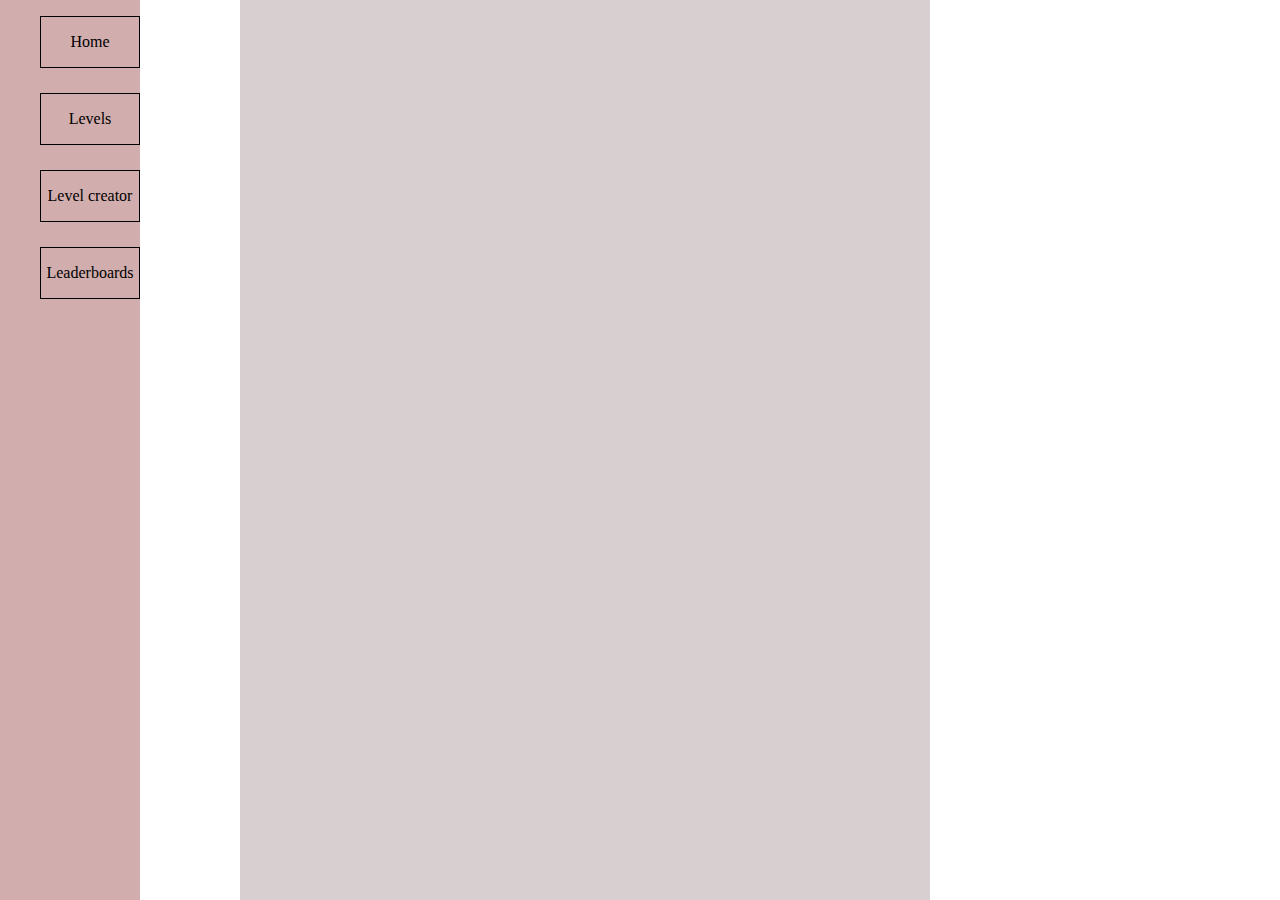
<file: index.html>
<html>

<head>

<link rel="stylesheet" href="main.css" >
<script type="text/javascript" src="vector.js"></script>
<script type="text/javascript" src="matrix.js"></script>
<script type="text/javascript" src="queue.js"></script>
<script type="text/javascript" src="game.js"></script>
<script type="text/javascript" src="sketcher.js"></script>
<script type="text/javascript" src="input.js"></script>
<script type="text/javascript" src="keybind.js"></script>
<script type="text/javascript" src="index.js"></script>

</head>
<body id="body" onLoad="start()">

<nav class="sidebar">
   <ul class="nav">
      <li>Home</li>
      <li>Levels</li>
      <li>Level creator</li>
      <li>Leaderboards</li>
   </ul>
</nav>

<main>
   <div id = "gameField"></div>
</main>

</body>
</html>
</file>
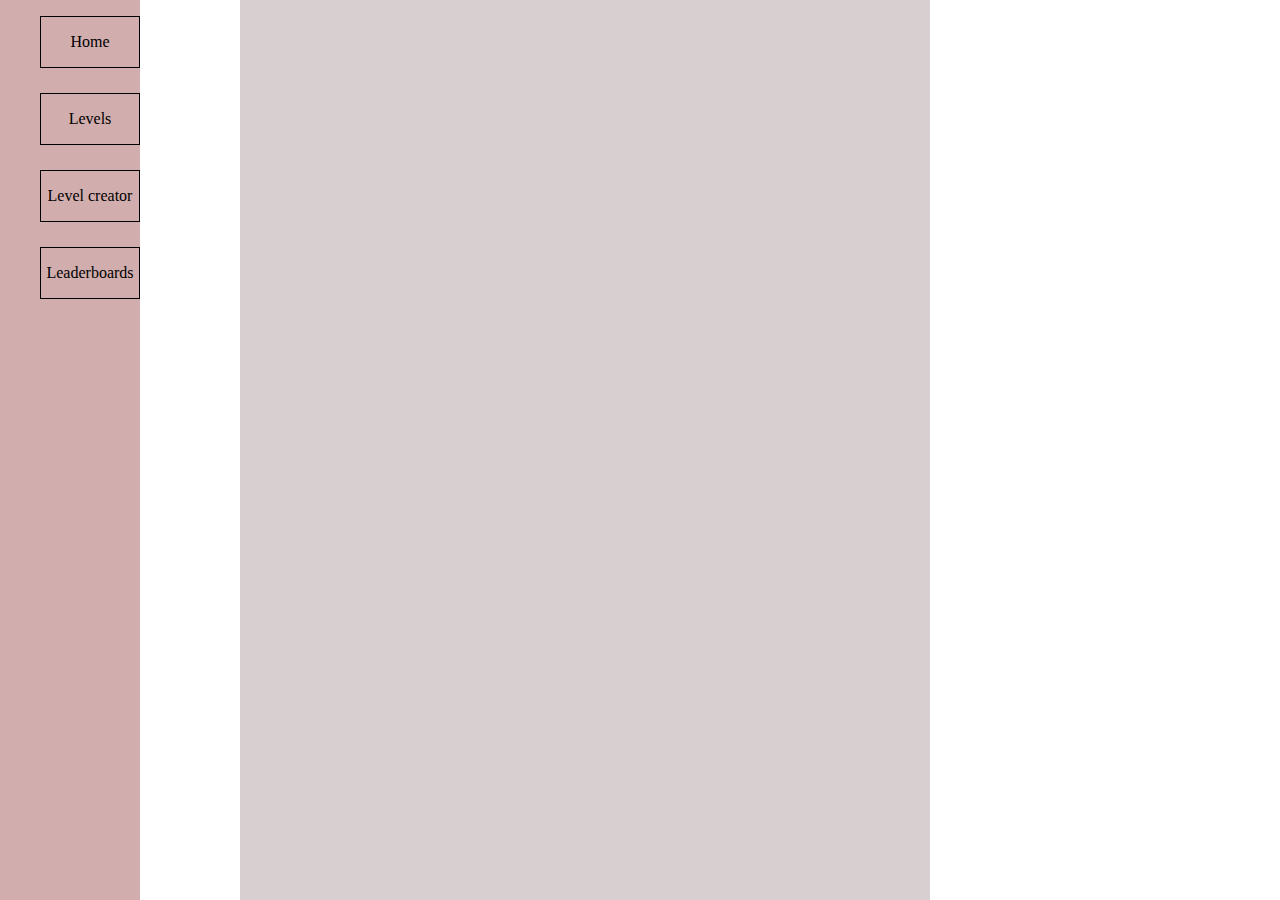
<file: home.html>
<html>

<head>

<link rel="stylesheet" href="main.css" >
<script type="text/javascript" src="vector.js"></script>
<script type="text/javascript" src="matrix.js"></script>
<script type="text/javascript" src="queue.js"></script>
<script type="text/javascript" src="game.js"></script>
<script type="text/javascript" src="sketcher.js"></script>
<script type="text/javascript" src="input.js"></script>
<script type="text/javascript" src="keybind.js"></script>
<script type="text/javascript" src="main.js"></script>

</head>
<body id="body" onLoad="start()">

<nav class="sidebar">
   <ul class="nav">
      <li>Home</li>
      <li>Levels</li>
      <li>Level creator</li>
      <li>Leaderboards</li>
   </ul>
</nav>

<main>
   <div id = "gameField"></div>
</main>

</body>
</html>
</file>
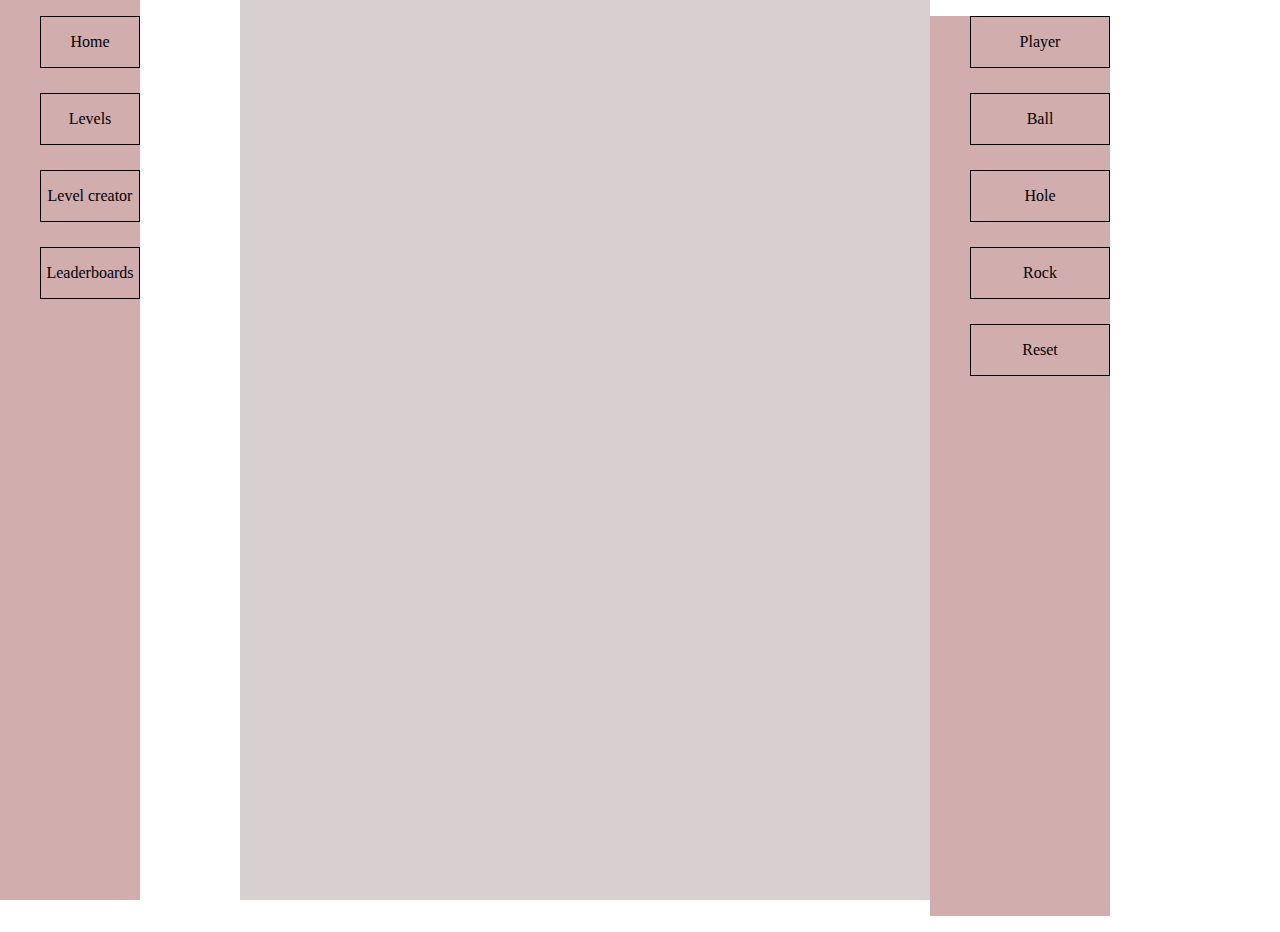
<file: levelCreation.html>
<html>

<head>

<link rel="stylesheet" href="main.css" >

<script type="text/javascript" src="matrix.js"></script>
<script type="text/javascript" src="sketcher.js"></script>
<script type="text/javascript" src="levelCreation.js"></script>

</head>
<body id="body" onLoad="start()">

<nav class="sidebar">
   <ul class="nav">
      <li>Home</li>
      <li>Levels</li>
      <li>Level creator</li>
      <li>Leaderboards</li>
   </ul>
</nav>

<main>
   <div id = "gameField"></div>
</main>

<ul class="sidebar">
   <li id="playerBox">Player</li>
   <li id="ballBox">Ball</li>
   <li id="holeBox">Hole</li>
   <li id="rockBox">Rock</li>
   <li id="resetBox">Reset</li>
</ul>

</body>
</html>
</file>
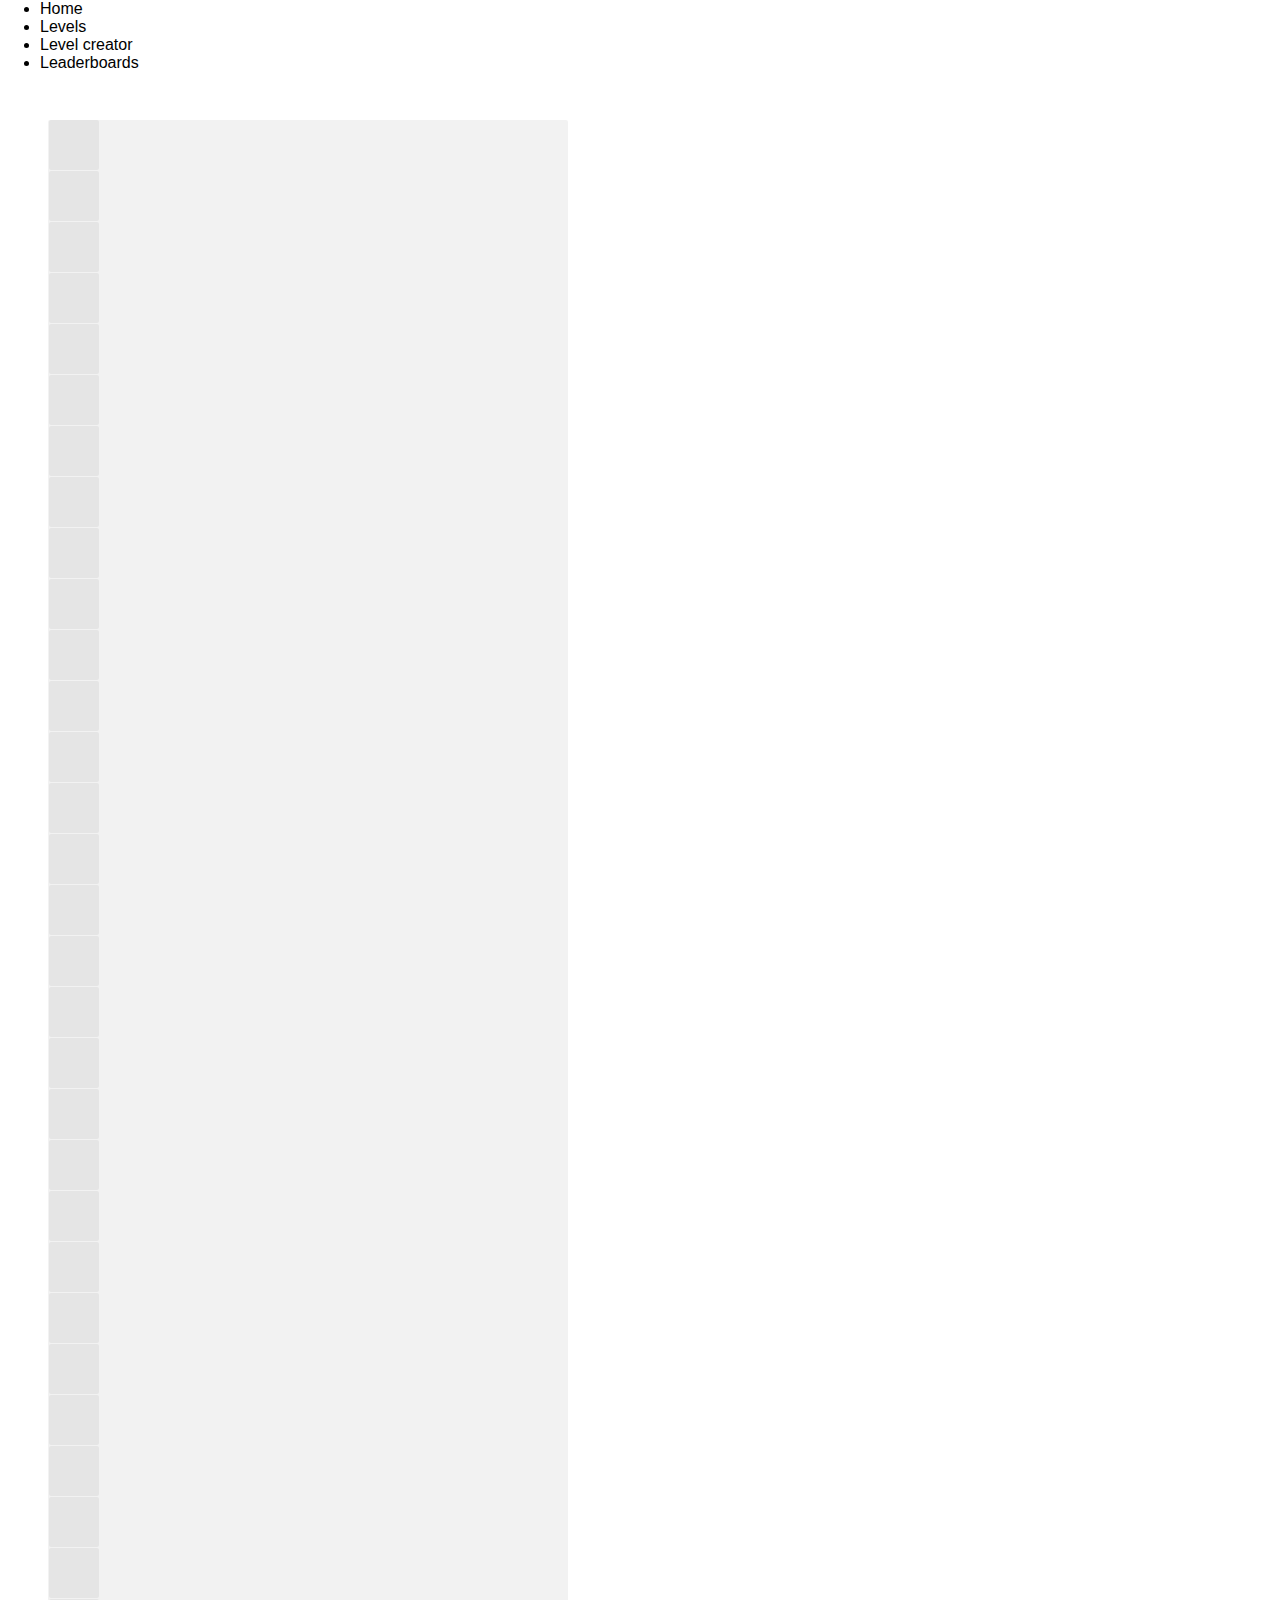
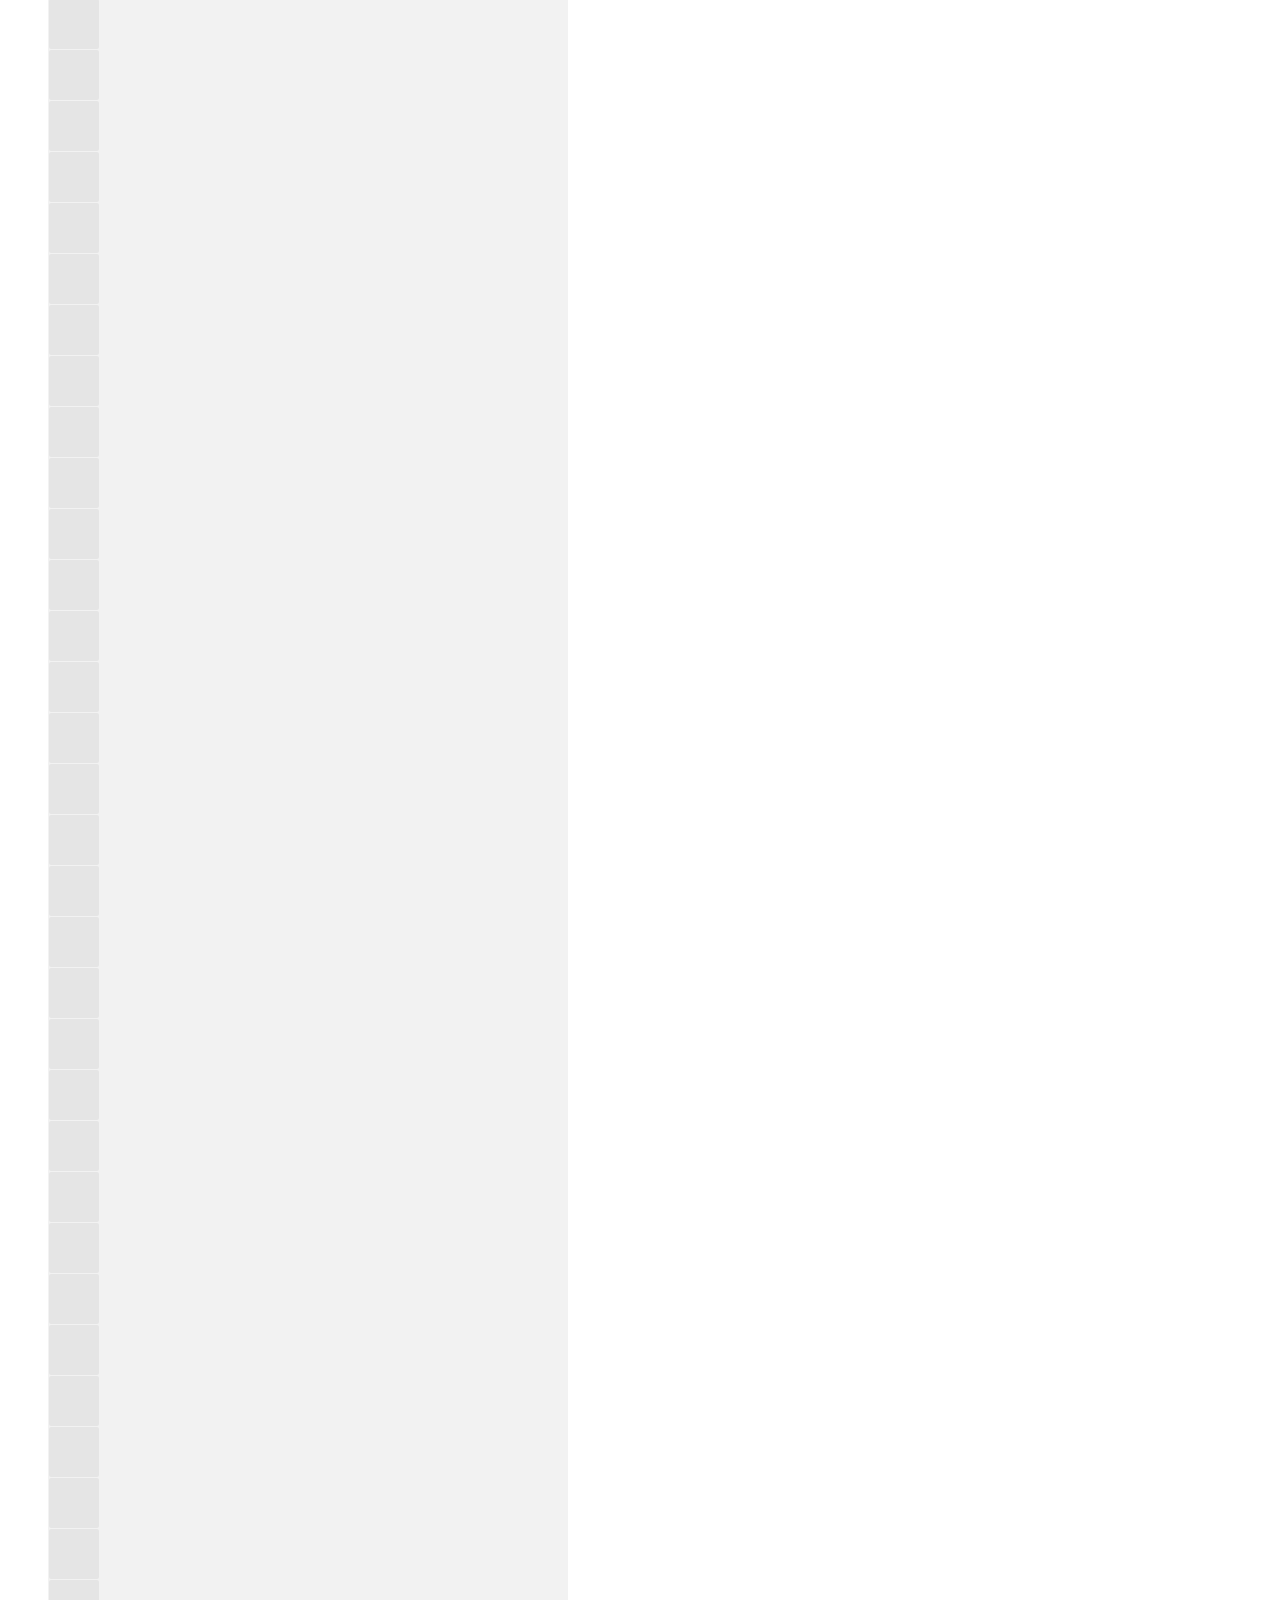
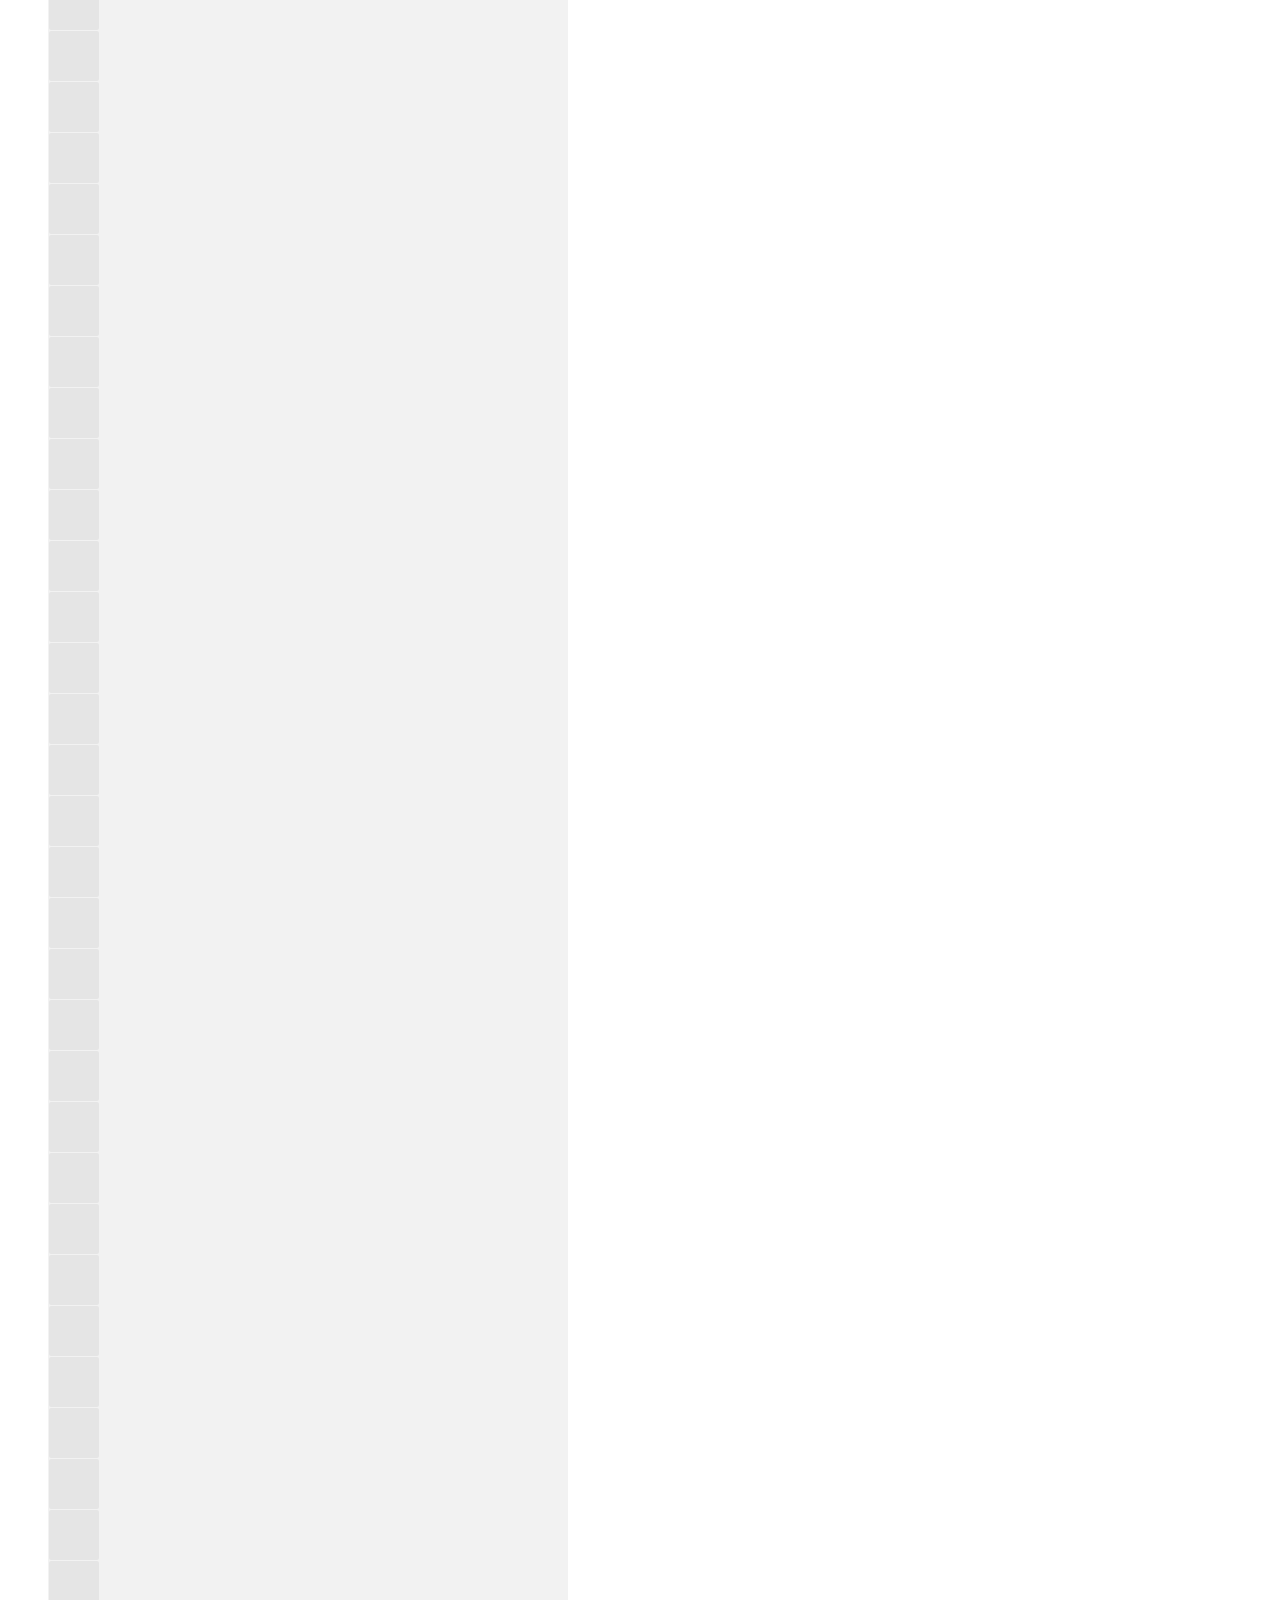
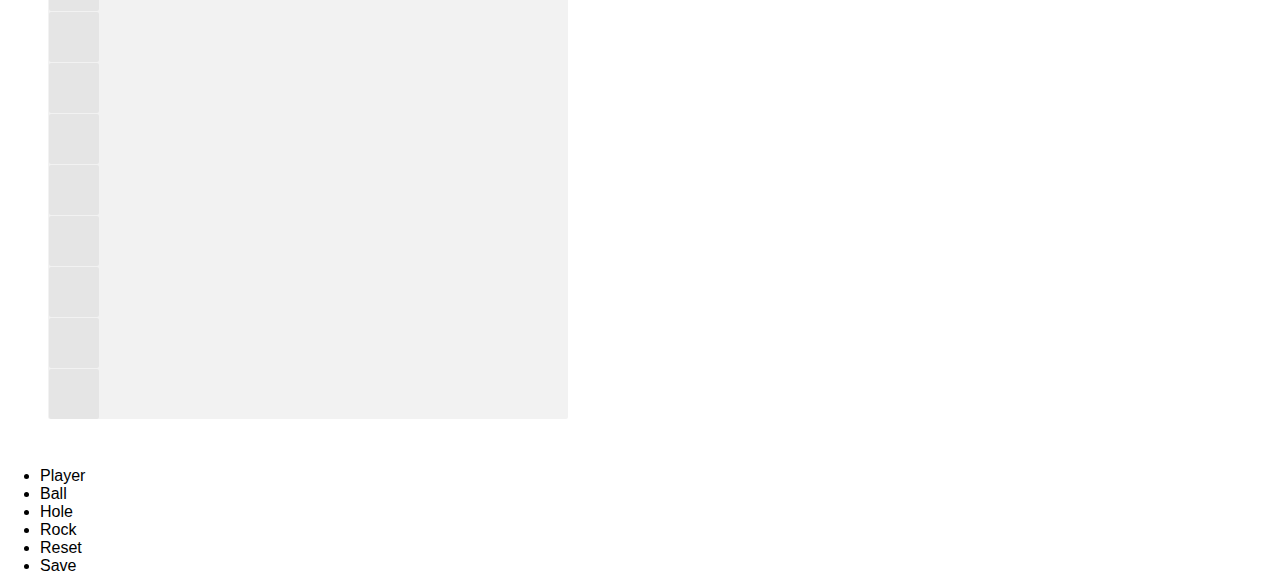
<file: html/levelCreation.html>
<html>

<head>

<link rel="stylesheet" href="../css/main.css" >

<script type="text/javascript" src="../js/matrix.js"></script>
<script type="text/javascript" src="../js/vector.js"></script>
<script type="text/javascript" src="../js/sketcher.js"></script>
<script type="text/javascript" src="../js/levelCreation.js"></script>

</head>
<body id="body" onLoad="start()">

<nav class="sidebar">
   <ul class="nav">
      <li>Home</li>
      <li>Levels</li>
      <li>Level creator</li>
      <li>Leaderboards</li>
   </ul>
</nav>

<main>
   <div id = "gameField"></div>
</main>

<ul class="sidebar">
   <li id="playerBox">Player</li>
   <li id="ballBox">Ball</li>
   <li id="holeBox">Hole</li>
   <li id="rockBox">Rock</li>
   <li id="resetBox">Reset</li>
   <li id="saveBox">Save</li>
</ul>

</body>
</html>
</file>
<file: main.css>
#gamefield {
   height: 100%;
   width: 100%;
   background-color: rgb(216, 208, 208);
}

#player {
   position: relative;
   left: 0px;
   top: 0px;
   height: 20px;
   width: 20px;
   background-color: red;
}

.block {
   width: 50px;
   height: 50px;
   float: left;
   border: 1px solid black;
   border-collapse: collapse;
}

.clearfix {
   clear: both;
}

.sidebar {
   width: 140px;
   height: 100%;
   float: left;
   margin-right: 100px;
   background-color: rgb(210, 173, 173);
}

main {
   width: 690px;
   height: 100%;
   float: left;
}

ul li {
   list-style-type: none;
   height: 50px;
   border: 1px solid black;
   margin-bottom: 25px;
   text-align: center;
   line-height:50px;
}

html, body {
   margin: 0px;
   border: 0px;
}
</file>
<file: css/main.css>
* {
   color: inherit;
   background-color: inherit;
}

html {
   font-family: 'Roboto', GillSans, Calibri, Trebuchet, sans-serif;
}

html, body {
   margin: 0px;
   border: 0px;
   background-color: #FFFFFF;
   color: rgb(0,0,0);
}

body {
   height: 100%;
}

.xWrapper {
   width: 100%;
   display: flex;
   /* establishes the main and cross axis defining the direction *
    * elements are placed inside the flex container              */
   flex-direction: row;
   /* child elements will fit all in one line along the main axis */
   flex-wrap: wrap;
   /* specifies how extra space is distributed along the main axis */
   justify-content: space-around;
   /* specifies how items are laid out along the cross axis in *
    * the current line                                         */
   align-items: center;
   /* only works when there's more than one line, specifies how *
    * extra space in the cross axis is distrubuted              */
   align-content: space-between;
}

.yWrapper {
   height: 75%;
   display: flex;
   flex-direction: column;
   flex-wrap: nowrap;
   justify-content: space-around;
   align-items: center;
   align-content: space-between;
}

.navBar {
   justify-content: space-between;
   height: 64px;
   line-height: 64px;
   list-style-type: none;
   margin: 0;
   padding: 0;
   box-shadow: 0 2px 2px 0 rgba(0,0,0,0.14), 0 1px 5px 0 rgba(0,0,0,0.12), 0 3px 1px -2px rgba(0,0,0,0.2);
}

.navBar a {
   display: block;
   text-decoration: none;
   padding: 0 16px;
   transition: background-color 0.3s;
}

.navBar a:hover {
   background-color: #FF4081;
}

.active {
   background-color: #FF4081;
}

main {
   min-height: 500px;
   margin: 3em;
}

.main {
   height: 500px;
   margin: 3em;
   max-width: 1000px;
}

#gameField {
   width: 520px;
   border-radius: 2px;
   background-color: rgba(0,0,0,0.05);
}

.absolute {
   position: absolute;
}

.relative {
   position: relative;
}

.shadowDrop {
   height: 100%;
   width: 100%;
   background-color: rgba(0, 0, 0, .3);
   transition: background-color 5s;
}

.hidden {
   display: none
}

.buttonMargin {
   margin-left: 50px !important;
}

.button {
   border: none;
   border-radius: 2px;
   height: 36px;
   line-height: 36px;
   margin: 0;
   min-width: 88px;
   text-align: center;
   letter-spacing: .5px;
   padding: 0 16px;
   text-transform: uppercase;
   display: inline-block;
   cursor: pointer;
   transition: background-color 0.3s ease-in-out, box-shadow 0.1s ease-in-out;
   box-shadow: 0 2px 2px 0 rgba(0, 0, 0, 0.14), 0 1px 5px 0 rgba(0, 0, 0, 0.12), 0 5px 2px -2px rgba(0, 0, 0, 0.2);
   /*text-decoration: none;*/
}

.success {
   background-color: green !important;
}

.button::selection, .navbar a::selection {
   background: rgba(0,0,0,0);
}

.button:hover:not([disabled]) {
   background-color: rgba(0,0,0,.24);
   box-shadow: 0 3px 3px 0 rgba(0, 0, 0, 0.14), 0 1px 7px 0 rgba(0, 0, 0, 0.12), 0 3px 1px -1px rgba(0, 0, 0, 0.2);
}

.button:active {
   background-color: rgba(0,0,0,.24);
   box-shadow: 0 8px 8px 0 rgba(0, 0, 0, 0.14), 0 3px 8px 0 rgba(0, 0, 0, 0.12), 0 3px 1px -1px rgba(0, 0, 0, 0.2);
}

:disabled {
   background-color: rgba(0,0,0,0.12);
   color: rgba(0,0,0,0.26);
   cursor: not-allowed;
}

.red, .player {
   background-color: #F44336;
}
.green, .hole {
   background-color: #4CAF50;
}
.brown, .rock {
   background-color: #795548;
}
.yellow, .ball {
   background-color: #FFEB3B;
}
.blue {
   background-color: #3F51B5;
   color: #fff;
}
.gray {
   background-color: #E0E0E0;
   color: rgba(0,0,0,0.88);
}

.pressedblue {
   background-color: #FF4081;
}

.box {
   width: 50px;
   height: 50px;
   border-color: rgba(0,0,0,0.3);
   border-width: 0 1px 1px 0;
   box-sizing: border-box;
   border-radius: 2px;
   margin: 1px;
}

footer {
   position: absolute;
   right: 0;
   bottom: 0;
   left: 0;
   height: 32px;
   line-height: 32px;
   text-align: left;
}
</file>
